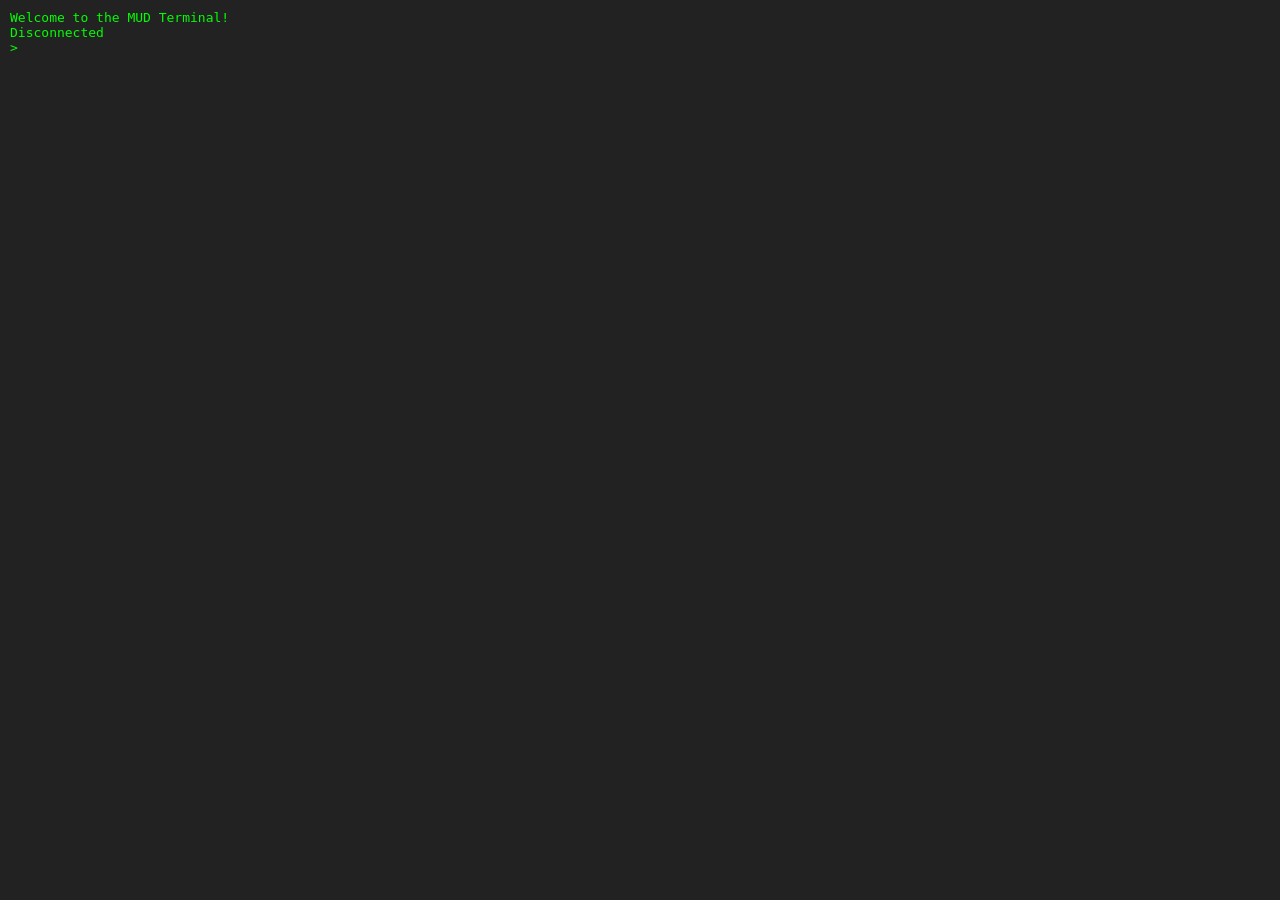
<file: wwwroot/index.html>
<!DOCTYPE html>
<html lang="en">
  <head>
    <meta charset="UTF-8" />
    <title>MUD Terminal</title>
    <style>
      body {
        background: #222;
        color: #0f0;
        font-family: monospace;
        margin: 0;
      }
      #terminal {
        width: 100vw;
        height: 100vh;
        padding: 10px;
        box-sizing: border-box;
        outline: none;
      }
    </style>
  </head>
  <body>
    <div id="terminal" tabindex="0"></div>
    <script>
      const term = document.getElementById("terminal");
      let ws;
      let inputBuffer = "";
      let history = ["Welcome to the MUD Terminal!"];

      function renderTerminal() {
        // Show history, then prompt with current buffer
        term.innerHTML = history.join("<br>") + `<br>&gt; ${inputBuffer}`;
        term.scrollTop = term.scrollHeight;
      }

      function connect() {
        ws = new WebSocket((location.protocol === "https:" ? "wss://" : "ws://") + location.host);
        ws.onopen = () => {
          history.push("Connected to server");
          renderTerminal();
        };
        ws.onmessage = (e) => {
          history.push(e.data.replace(/\n/g, "<br>"));
          renderTerminal();
        };
        ws.onclose = () => {
          history.push("Disconnected");
          renderTerminal();
        };
      }
      connect();

      term.addEventListener("keydown", function (e) {
        if (ws && ws.readyState === WebSocket.OPEN) {
          if (e.key === "Enter") {
            ws.send(inputBuffer);
            history.push(`&gt; ${inputBuffer}`);
            inputBuffer = "";
          } else if (e.key === "Backspace") {
            inputBuffer = inputBuffer.slice(0, -1);
          } else if (e.key.length === 1) {
            inputBuffer += e.key;
          }
          renderTerminal();
          e.preventDefault();
        }
      });

      renderTerminal();
      term.focus();
    </script>
  </body>
</html>
</file>
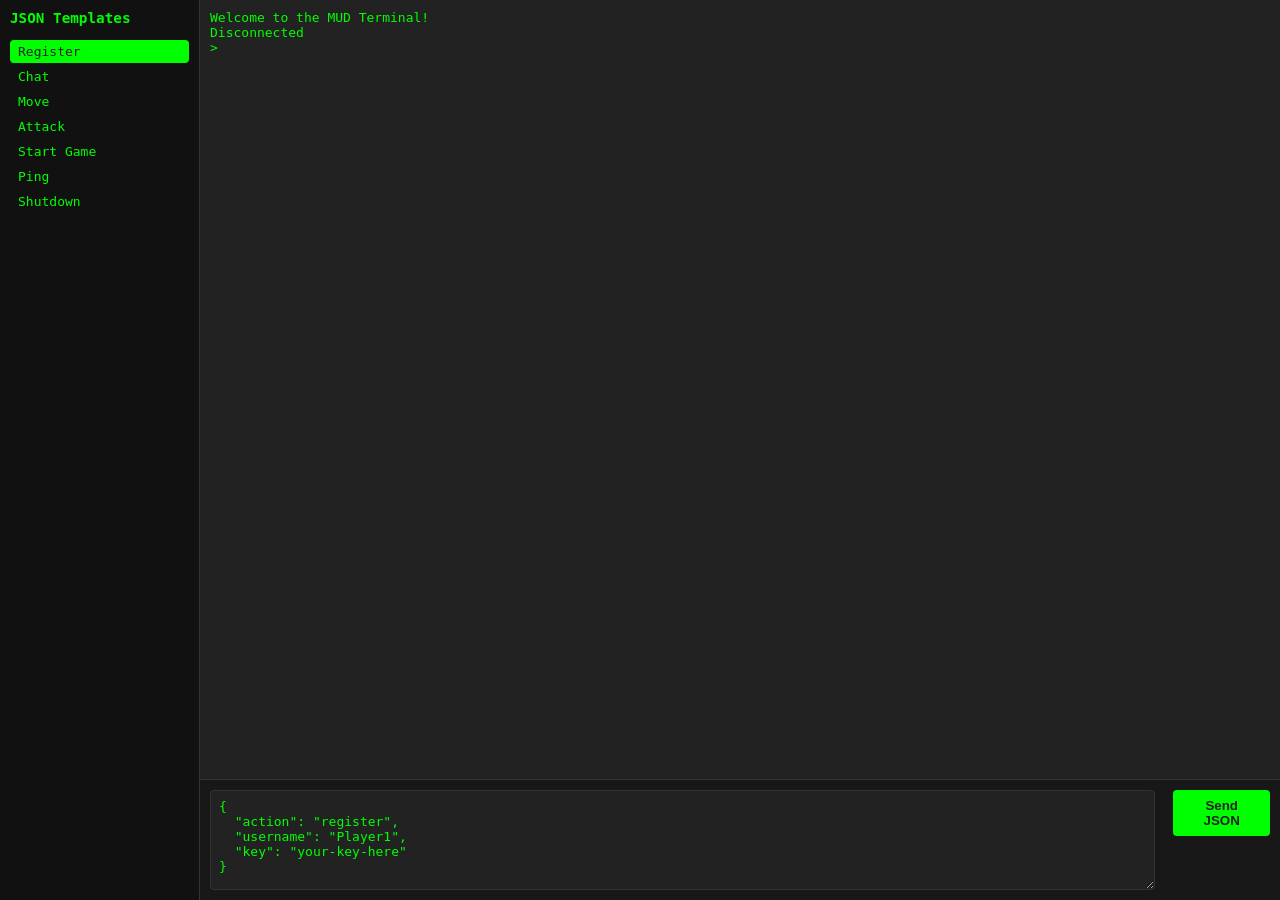
<file: MudServer.Server/wwwroot/index.html>
<!DOCTYPE html>
<html lang="en">
  <head>
    <meta charset="UTF-8" />
    <title>MUD Terminal</title>
    <link rel="stylesheet" href="style.css" />
    <script src="main.js" defer></script>
  </head>
  <body>
    <div id="container">
      <div id="sidebar">
        <h3>JSON Templates</h3>
        <ul id="template-list"></ul>
      </div>
      <div id="main">
        <div id="terminal" tabindex="0"></div>
        <div id="json-editor-container">
          <textarea id="json-editor" spellcheck="false"></textarea>
          <button id="send-json-btn">Send JSON</button>
        </div>
      </div>
    </div>
  </body>
</html>
</file>
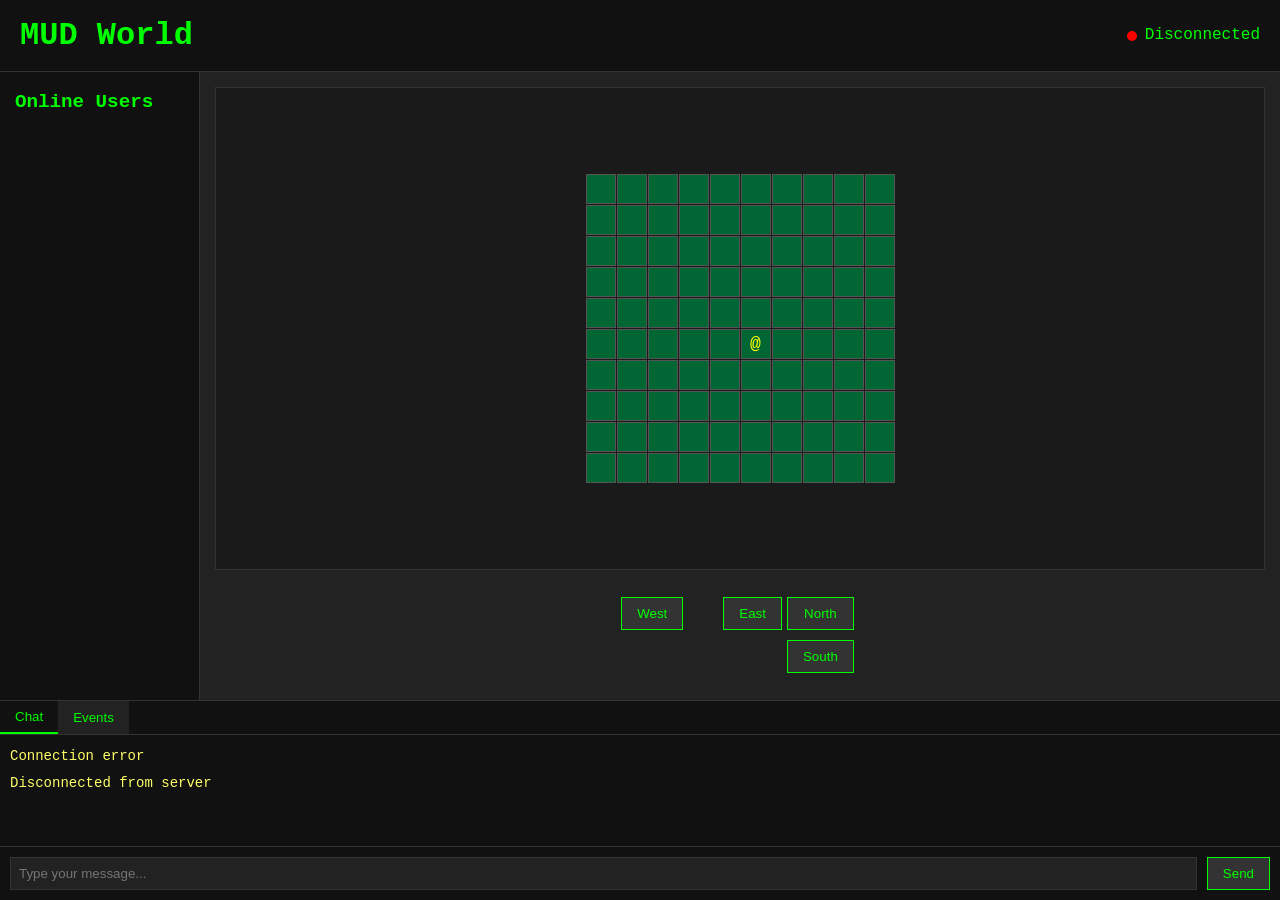
<file: MudServer.Server/wwwroot/client.html>
<!DOCTYPE html>
<html lang="en">
  <head>
    <meta charset="UTF-8" />
    <meta name="viewport" content="width=device-width, initial-scale=1.0" />
    <title>MUD Client</title>
    <link rel="stylesheet" href="client.css" />
  </head>
  <body>
    <div class="container">
      <!-- Top header area -->
      <header>
        <h1>MUD World</h1>
        <div class="connection-status">
          <span id="connection-indicator" class="disconnected"></span>
          <span id="connection-text">Disconnected</span>
        </div>
      </header>

      <div class="main-content">
        <!-- Left sidebar - Online Users -->
        <div class="sidebar users-sidebar">
          <h2>Online Users</h2>
          <ul id="online-users">
            <!-- Users will be populated here -->
          </ul>
        </div>

        <!-- Main game area - Map -->
        <div class="game-area">
          <div class="map-container">
            <div id="game-map" class="map">
              <!-- Map will be rendered here -->
            </div>
          </div>

          <!-- Controls will be added here later -->
          <div class="controls">
            <div class="movement-controls">
              <button id="move-north">North</button>
              <div class="east-west">
                <button id="move-west">West</button>
                <button id="move-east">East</button>
              </div>
              <button id="move-south">South</button>
            </div>
          </div>
        </div>
      </div>

      <!-- Bottom area - Chat and event log -->
      <div class="bottom-panel">
        <div class="tabs">
          <button class="tab-button active" data-tab="chat">Chat</button>
          <button class="tab-button" data-tab="events">Events</button>
        </div>

        <div class="tab-content">
          <div id="chat-tab" class="tab-pane active">
            <div id="chat-messages" class="message-area"></div>
            <div class="input-area">
              <input type="text" id="chat-input" placeholder="Type your message..." />
              <button id="send-chat">Send</button>
            </div>
          </div>

          <div id="events-tab" class="tab-pane">
            <div id="event-log" class="message-area"></div>
          </div>
        </div>
      </div>
    </div>

    <script src="client.js"></script>
  </body>
</html>
</file>
<file: MudServer.Server/wwwroot/style.css>
body {
  background: #222;
  color: #0f0;
  font-family: monospace;
  margin: 0;
}

#container {
  display: flex;
  height: 100vh;
  width: 100vw;
}

#sidebar {
  width: 200px;
  background: #111;
  border-right: 1px solid #333;
  padding: 10px;
  box-sizing: border-box;
  overflow-y: auto;
}

#sidebar h3 {
  margin-top: 0;
  color: #0f0;
  font-size: 1.1em;
}

#template-list {
  list-style: none;
  padding: 0;
  margin: 0;
}

#template-list li {
  cursor: pointer;
  padding: 4px 8px;
  border-radius: 4px;
  margin-bottom: 2px;
}

#template-list li.selected {
  background: #0f0;
  color: #222;
}

#main {
  flex: 1;
  display: flex;
  flex-direction: column;
  height: 100vh;
}

#terminal {
  flex: 1;
  padding: 10px;
  box-sizing: border-box;
  outline: none;
  overflow-y: auto;
}

#json-editor-container {
  background: #181818;
  border-top: 1px solid #333;
  padding: 10px;
  display: flex;
  align-items: flex-start;
  gap: 10px;
}

#json-editor {
  width: 100%;
  min-height: 100px;
  font-family: monospace;
  font-size: 1em;
  background: #222;
  color: #0f0;
  border: 1px solid #333;
  border-radius: 4px;
  padding: 8px;
  box-sizing: border-box;
  resize: vertical;
}

#send-json-btn {
  background: #0f0;
  color: #222;
  border: none;
  border-radius: 4px;
  padding: 8px 16px;
  font-weight: bold;
  cursor: pointer;
  margin-left: 8px;
}

#send-json-btn:hover {
  background: #7fff7f;
}
</file>
<file: MudServer.Server/wwwroot/client.css>
* {
  box-sizing: border-box;
  margin: 0;
  padding: 0;
}

body {
  font-family: 'Courier New', monospace;
  background-color: #222;
  color: #0f0;
  line-height: 1.6;
}

.container {
  display: flex;
  flex-direction: column;
  height: 100vh;
  max-height: 100vh;
}

/* Header */
header {
  background-color: #111;
  padding: 10px 20px;
  display: flex;
  justify-content: space-between;
  align-items: center;
  border-bottom: 1px solid #333;
}

.connection-status {
  display: flex;
  align-items: center;
}

#connection-indicator {
  display: inline-block;
  width: 10px;
  height: 10px;
  border-radius: 50%;
  margin-right: 8px;
}

.connected {
  background-color: #0f0;
}

.disconnected {
  background-color: #f00;
}

/* Main content layout */
.main-content {
  display: flex;
  flex: 1;
  overflow: hidden;
}

/* Sidebar */
.sidebar {
  width: 200px;
  background-color: #111;
  padding: 15px;
  border-right: 1px solid #333;
  overflow-y: auto;
}

.sidebar h2 {
  margin-bottom: 10px;
  font-size: 1.2em;
}

#online-users {
  list-style: none;
}

#online-users li {
  padding: 5px 0;
  border-bottom: 1px dotted #333;
}

.user-online::before {
  content: "●";
  color: #0f0;
  margin-right: 5px;
}

/* Game area */
.game-area {
  flex: 1;
  display: flex;
  flex-direction: column;
  padding: 15px;
  overflow: hidden;
}

.map-container {
  flex: 1;
  overflow: hidden;
  display: flex;
  justify-content: center;
  align-items: center;
  background-color: #1a1a1a;
  border: 1px solid #333;
  margin-bottom: 15px;
}

.map {
  display: grid;
  grid-template-columns: repeat(10, 30px);
  grid-template-rows: repeat(10, 30px);
  gap: 1px;
}

.map-tile {
  width: 30px;
  height: 30px;
  background-color: #333;
  border: 1px solid #555;
  position: relative;
}

.player-tile {
  position: relative;
}

.player-tile::after {
  content: "@";
  position: absolute;
  top: 50%;
  left: 50%;
  transform: translate(-50%, -50%);
  color: yellow;
  font-size: 18px;
}

.grass {
  background-color: #063;
}

.wall {
  background-color: #555;
}

.water {
  background-color: #036;
}

/* Controls */
.controls {
  height: 100px;
  display: flex;
  justify-content: center;
  align-items: center;
}

.movement-controls {
  display: grid;
  grid-template-areas:
    ". north ."
    "west . east"
    ". south .";
  grid-gap: 5px;
}

.movement-controls button {
  padding: 8px 15px;
  background-color: #333;
  border: 1px solid #0f0;
  color: #0f0;
  cursor: pointer;
}

.movement-controls button:hover {
  background-color: #444;
}

#move-north {
  grid-area: north;
}

#move-west {
  grid-area: west;
}

#move-east {
  grid-area: east;
}

#move-south {
  grid-area: south;
}

.east-west {
  display: flex;
  gap: 40px;
}

/* Bottom panel */
.bottom-panel {
  height: 200px;
  background-color: #111;
  border-top: 1px solid #333;
  display: flex;
  flex-direction: column;
}

.tabs {
  display: flex;
  border-bottom: 1px solid #333;
}

.tab-button {
  padding: 8px 15px;
  background-color: #222;
  border: none;
  color: #0f0;
  cursor: pointer;
  outline: none;
}

.tab-button.active {
  background-color: #111;
  border-bottom: 2px solid #0f0;
}

.tab-content {
  flex: 1;
  display: flex;
  flex-direction: column;
  overflow: hidden;
}

.tab-pane {
  display: none;
  height: 100%;
  flex-direction: column;
}

.tab-pane.active {
  display: flex;
}

.message-area {
  flex: 1;
  padding: 10px;
  overflow-y: auto;
  font-size: 14px;
}

.message {
  margin-bottom: 5px;
  word-wrap: break-word;
}

.system-message {
  color: #ff6;
}

.user-message .username {
  color: #6cf;
  font-weight: bold;
}

.input-area {
  display: flex;
  border-top: 1px solid #333;
  padding: 10px;
}

#chat-input {
  flex: 1;
  padding: 8px;
  background-color: #222;
  border: 1px solid #333;
  color: #0f0;
  outline: none;
}

#send-chat {
  padding: 0 15px;
  background-color: #333;
  border: 1px solid #0f0;
  color: #0f0;
  cursor: pointer;
  margin-left: 10px;
}

#send-chat:hover {
  background-color: #444;
}
</file>
